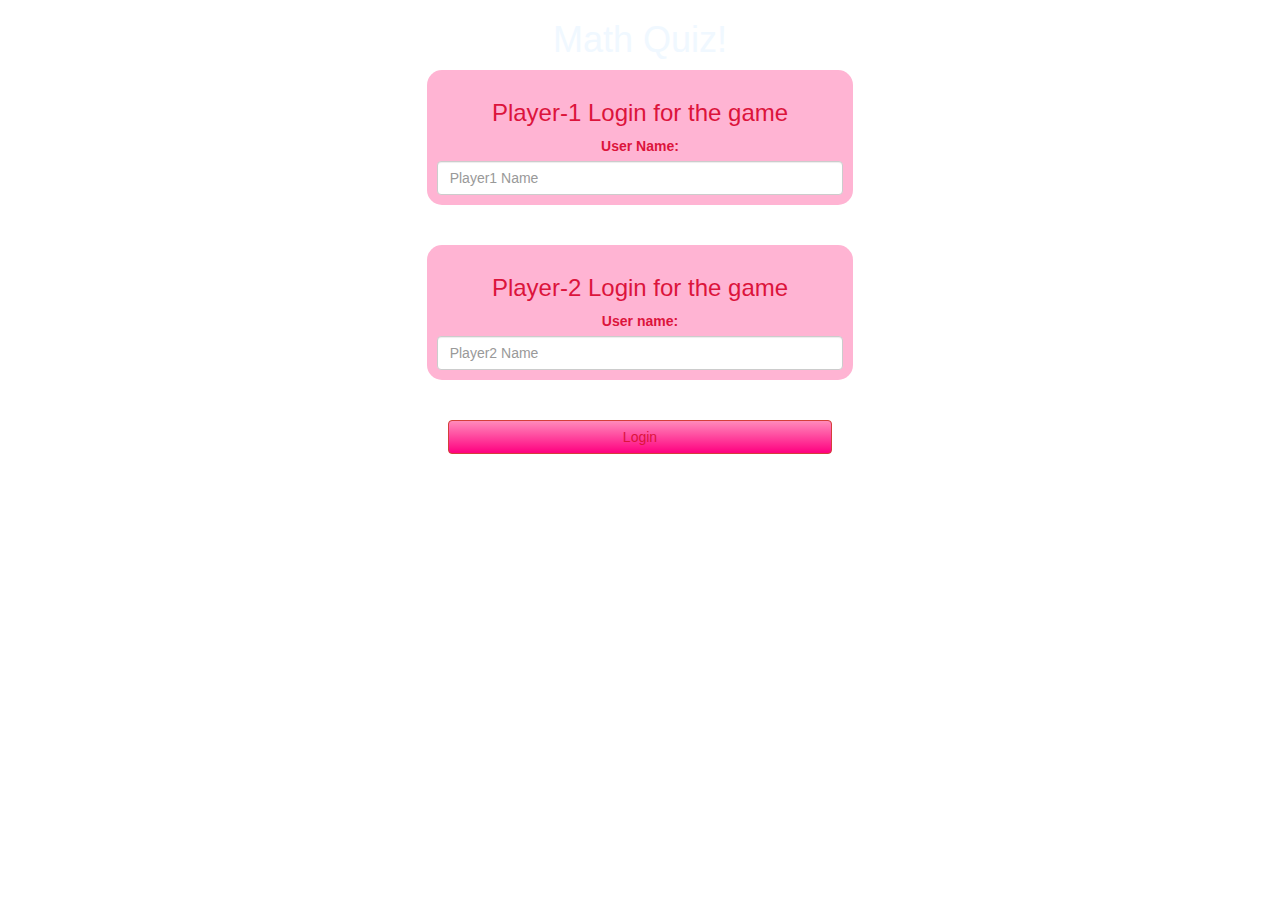
<file: index.html>
<!DOCTYPE html>
<html>
    <head>
        <title>Math Quiz</title>
        <meta name="viewport" content="width=device-width, initial-scale=1">
<link rel="stylesheet" href="https://maxcdn.bootstrapcdn.com/bootstrap/3.4.0/css/bootstrap.min.css">
<script src="https://ajax.googleapis.com/ajax/libs/jquery/3.4.1/jquery.min.js"></script>
<script src="https://maxcdn.bootstrapcdn.com/bootstrap/3.4.0/js/bootstrap.min.js"></script>

<link rel="stylesheet" type="text/css" href="style.css">
    </head>
    <body>
        <center>
            <h1>Math Quiz!</h1>
            <div class="col-lg-4 col-sm-8 col-xs-11 login_player1">
             <h3>Player-1 Login for the game</h3>
             <label>User Name: </label>
             <input type="text" id="player1_name." class="form-control" placeholder="Player1 Name">
            
            </div>
            <br>
            <br>
            <div class="col-lg-4 col-sm-8 col-xs-11 login_player2">
                <h3>Player-2 Login for the game</h3>
                <label>User name: </label>
                <input type="text" id="player2_name." class="form-control" placeholder="Player2 Name">
                
               </div>
               <br>
                <br>
               <button style = "width: 30%;" id="my_login" class="btn btn-danger"  onclick="addUser()">Login</button>
        </center>
        <script src="main.js"></script>
    </body>
</html>
</file>
<file: style.css>
body{
    height: 150;
    width:auto;
    background-image:url("https://i.pinimg.com/originals/4a/f7/f6/4af7f615ed95eefe503ef17d03aa9410.jpg") ;
    background-repeat: no-repeat;
    background-size: cover;
    color: aliceblue;
    margin-top: -50;
}
.login_player1 , .login_player2{
		background-color: rgb(255, 180, 211);
        color: crimson;
		padding: 10px;
		float: none;
		border-radius: 15px;
	}


#player1_name , #player2_name{
	display: inline-block;
	margin-left: 20px;
    width: 30%;
    border-color: rgb(255, 0, 170);
    border-radius:100px;
}
#my_login{
    
        color: crimson;
        background-image: linear-gradient( rgb(255, 139, 187), rgb(255, 0, 128));
}
input:focus {
    border-color: rgb(255, 0, 170);
    box-shadow: 2px 2px 5px rgb(255, 0, 200);

  }
.sending{
    color: crimson;
    background-image: linear-gradient( rgb(255, 139, 187), rgb(255, 0, 128));
    margin-top: 10px;
    width: 50px;
}
#output{
background-color: white;
border-radius: 100px;
border-top: 10px solid #AA4465;
padding: 10px;
float:none;
text-align: left;
}
</file>
